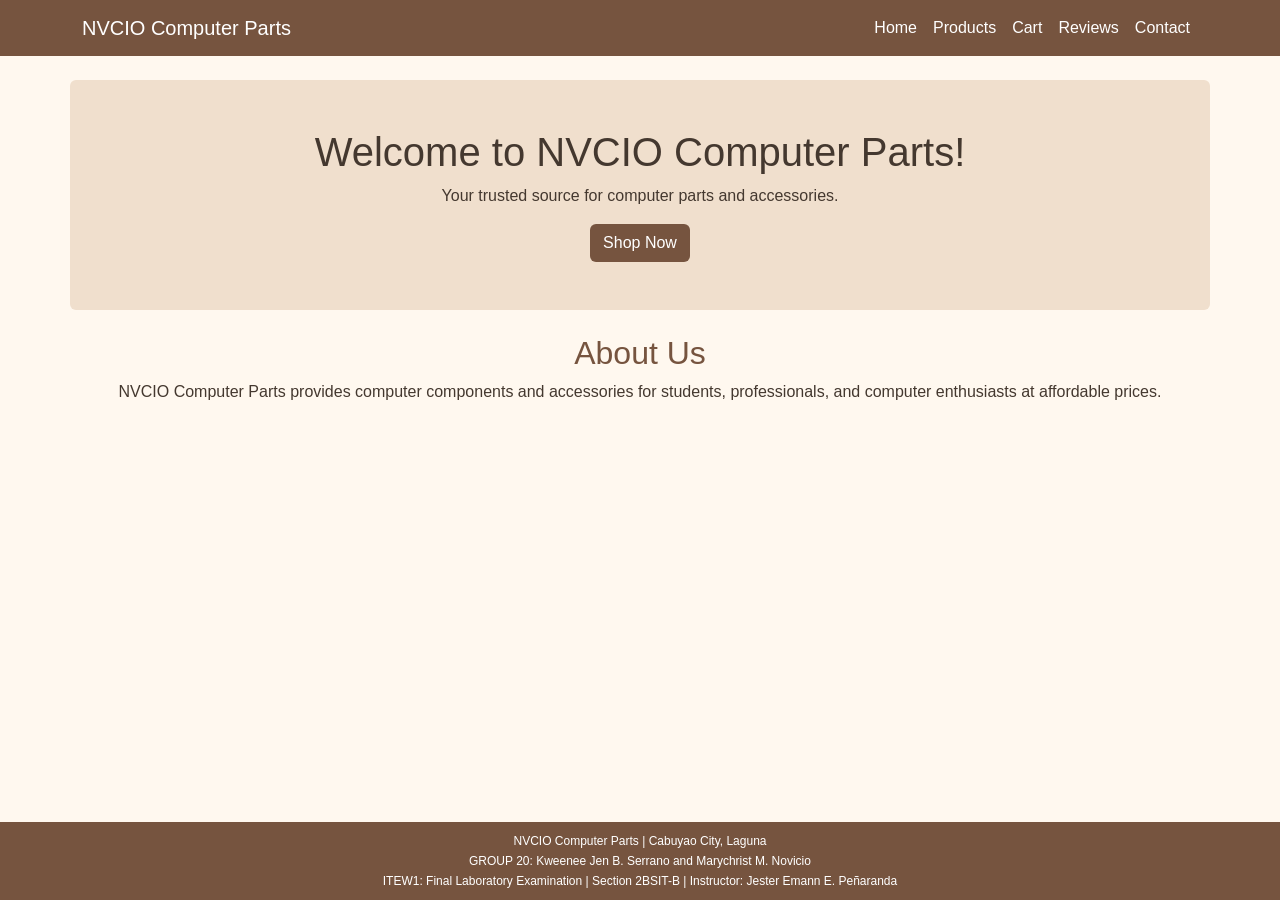
<file: index.html>
<!doctype html>
<html lang="en">
  <head>
    <meta charset="UTF-8" />
    <meta name="viewport" content="width=device-width, initial-scale=1" />
    <title>NVCIO Computer Parts - Home</title>
    <link
      href="https://cdn.jsdelivr.net/npm/bootstrap@5.3.3/dist/css/bootstrap.min.css"
      rel="stylesheet"
    />
    <link rel="stylesheet" href="style.css" />
  </head>
  <body>
    <nav class="navbar navbar-expand-lg navbar-dark sticky-top">
      <div class="container">
        <a class="navbar-brand" href="index.html">NVCIO Computer Parts</a>
        <button
          class="navbar-toggler"
          data-bs-toggle="collapse"
          data-bs-target="#nav"
          aria-label="Toggle navigation"
        >
          <span class="navbar-toggler-icon"></span>
        </button>
        <div id="nav" class="collapse navbar-collapse">
          <ul class="navbar-nav ms-auto">
            <li><a class="nav-link active" href="index.html">Home</a></li>
            <li><a class="nav-link" href="products.html">Products</a></li>
            <li><a class="nav-link" href="products.html#cart">Cart</a></li>
            <li><a class="nav-link" href="reviews.html">Reviews</a></li>
            <li><a class="nav-link" href="contact.html">Contact</a></li>
          </ul>
        </div>
      </div>
    </nav>

    <header class="container text-center p-5 my-4 rounded">
      <h1>Welcome to NVCIO Computer Parts!</h1>
      <p>Your trusted source for computer parts and accessories.</p>
      <a href="products.html" class="btn btn-brown">Shop Now</a>
    </header>

    <main class="container">
      <section class="about-us text-center mb-5">
        <h2>About Us</h2>
        <p>
          NVCIO Computer Parts provides computer components and accessories for
          students, professionals, and computer enthusiasts at affordable
          prices.
        </p>
      </section>
    </main>

    <footer class="site-footer text-center p-2 mt-4">
      <p>NVCIO Computer Parts | Cabuyao City, Laguna</p>
      <p>GROUP 20: Kweenee Jen B. Serrano and Marychrist M. Novicio</p>
      <p>
        ITEW1: Final Laboratory Examination | Section 2BSIT-B | Instructor:
        Jester Emann E. Peñaranda
      </p>
    </footer>

    <script src="https://cdn.jsdelivr.net/npm/bootstrap@5.3.3/dist/js/bootstrap.bundle.min.js"></script>
  </body>
</html>
</file>
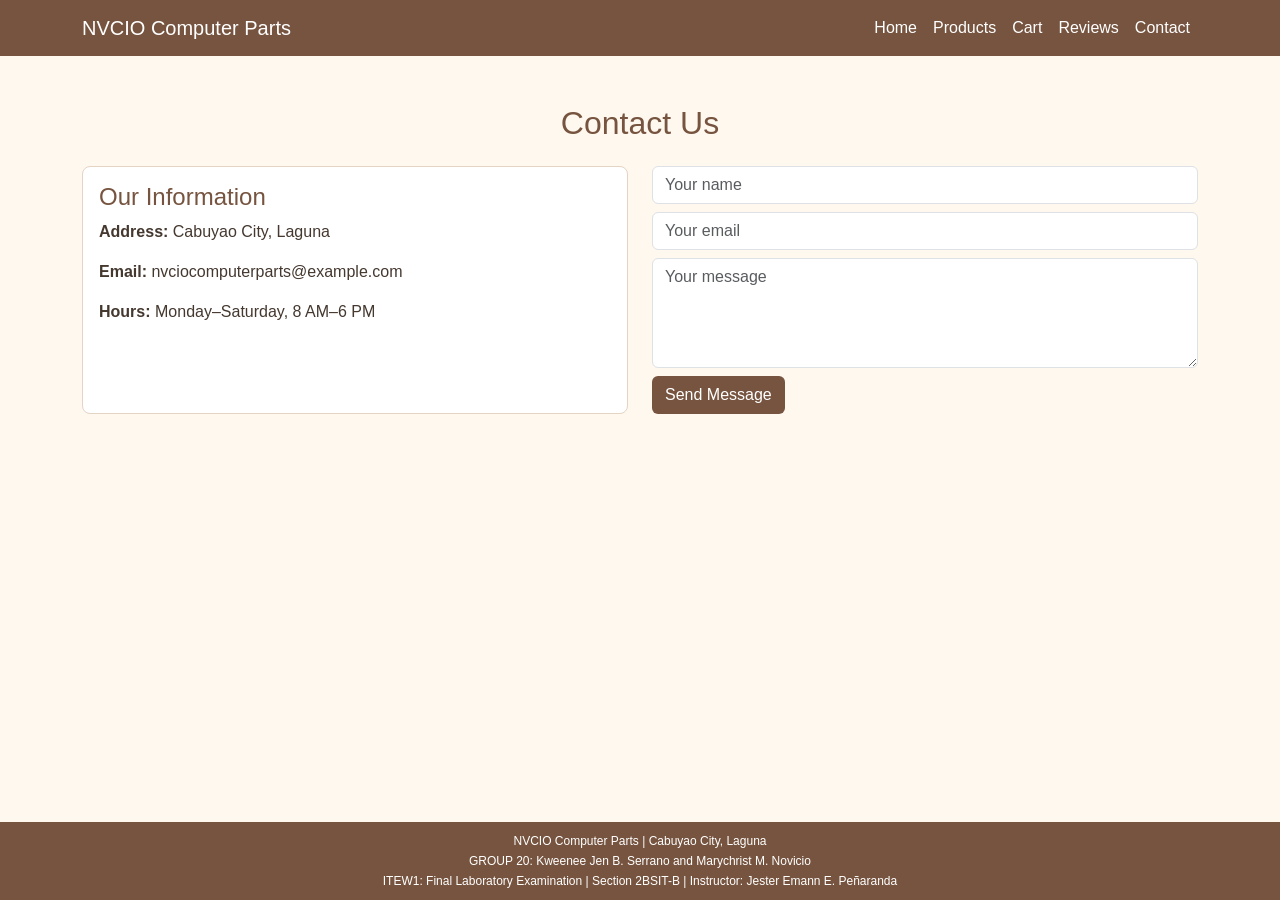
<file: contact.html>
<!doctype html>
<html lang="en">
  <head>
    <meta charset="UTF-8" />
    <meta name="viewport" content="width=device-width, initial-scale=1" />
    <title>NVCIO Computer Parts - Contact</title>
    <link
      href="https://cdn.jsdelivr.net/npm/bootstrap@5.3.3/dist/css/bootstrap.min.css"
      rel="stylesheet"
    />
    <link rel="stylesheet" href="style.css" />
  </head>
  <body>
    <nav class="navbar navbar-expand-lg navbar-dark sticky-top">
      <div class="container">
        <a class="navbar-brand" href="index.html">NVCIO Computer Parts</a>
        <button
          class="navbar-toggler"
          data-bs-toggle="collapse"
          data-bs-target="#nav"
          aria-label="Toggle navigation"
        >
          <span class="navbar-toggler-icon"></span>
        </button>
        <div id="nav" class="collapse navbar-collapse">
          <ul class="navbar-nav ms-auto">
            <li><a class="nav-link" href="index.html">Home</a></li>
            <li><a class="nav-link" href="products.html">Products</a></li>
            <li><a class="nav-link" href="products.html#cart">Cart</a></li>
            <li><a class="nav-link" href="reviews.html">Reviews</a></li>
            <li><a class="nav-link active" href="contact.html">Contact</a></li>
          </ul>
        </div>
      </div>
    </nav>

    <main class="container py-5">
      <section class="mb-5">
        <h2 class="text-center mb-4">Contact Us</h2>

        <div class="row g-4">
          <div class="col-md-6">
            <article class="contact-info p-3 h-100">
              <h4>Our Information</h4>
              <p><strong>Address:</strong> Cabuyao City, Laguna</p>
              <p><strong>Email:</strong> nvciocomputerparts@example.com</p>
              <p><strong>Hours:</strong> Monday–Saturday, 8 AM–6 PM</p>
            </article>
          </div>

          <div class="col-md-6">
            <form id="contact-form">
              <input
                class="form-control mb-2"
                type="text"
                placeholder="Your name"
                required
              />
              <input
                class="form-control mb-2"
                type="email"
                placeholder="Your email"
                required
              />
              <textarea
                class="form-control mb-2"
                placeholder="Your message"
                rows="4"
                required
              ></textarea>
              <button type="submit" class="btn btn-brown">Send Message</button>
            </form>
          </div>
        </div>
      </section>
    </main>

    <footer class="site-footer text-center p-2 mt-4">
      <p>NVCIO Computer Parts | Cabuyao City, Laguna</p>
      <p>GROUP 20: Kweenee Jen B. Serrano and Marychrist M. Novicio</p>
      <p>
        ITEW1: Final Laboratory Examination | Section 2BSIT-B | Instructor:
        Jester Emann E. Peñaranda
      </p>
    </footer>

    <script src="https://cdn.jsdelivr.net/npm/bootstrap@5.3.3/dist/js/bootstrap.bundle.min.js"></script>
    <script src="script.js"></script>
  </body>
</html>
</file>
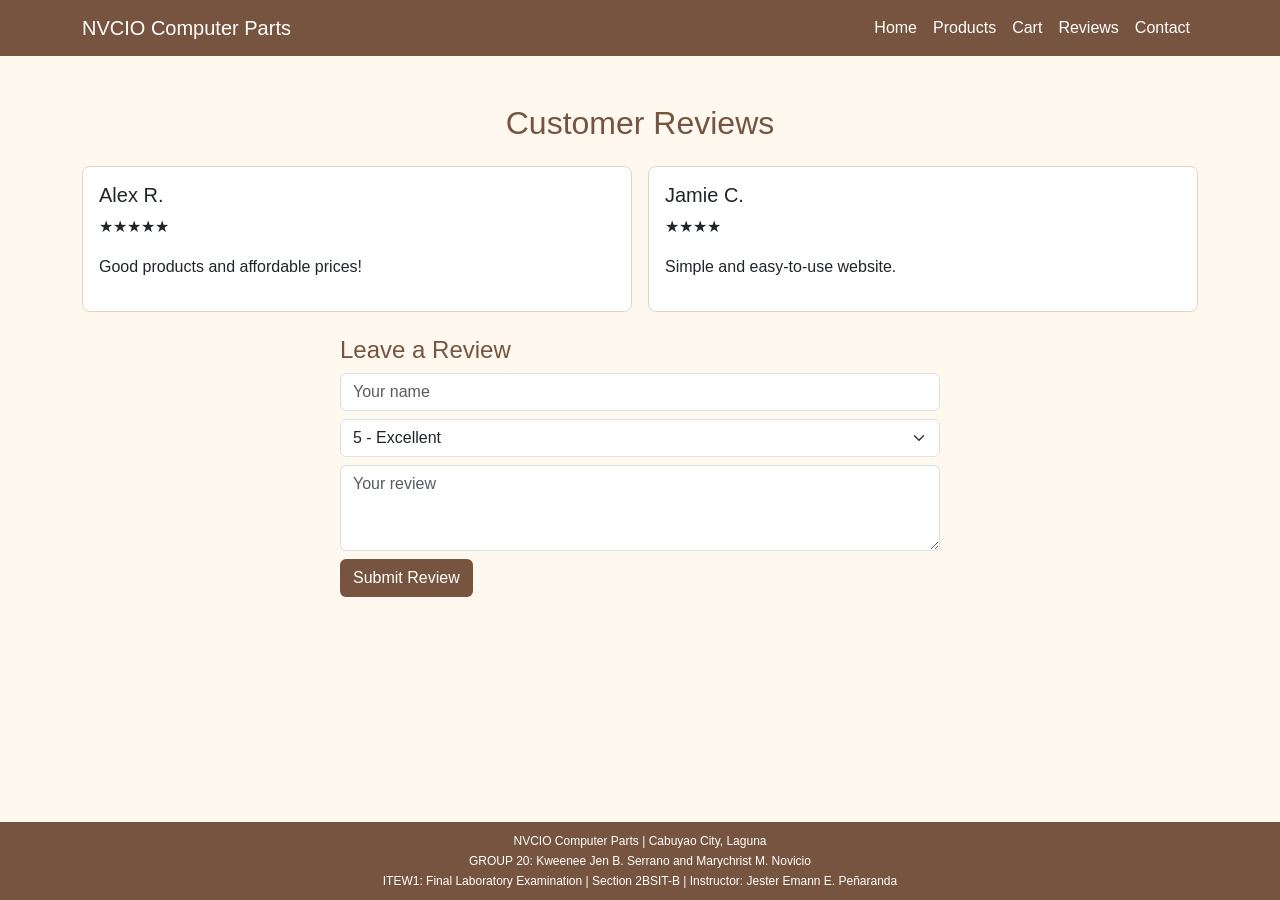
<file: reviews.html>
<!doctype html>
<html lang="en">
  <head>
    <meta charset="UTF-8" />
    <meta name="viewport" content="width=device-width, initial-scale=1" />
    <title>NVCIO Computer Parts - Reviews</title>
    <link
      href="https://cdn.jsdelivr.net/npm/bootstrap@5.3.3/dist/css/bootstrap.min.css"
      rel="stylesheet"
    />
    <link rel="stylesheet" href="style.css" />
  </head>
  <body>
    <nav class="navbar navbar-expand-lg navbar-dark sticky-top">
      <div class="container">
        <a class="navbar-brand" href="index.html">NVCIO Computer Parts</a>
        <button
          class="navbar-toggler"
          data-bs-toggle="collapse"
          data-bs-target="#nav"
          aria-label="Toggle navigation"
        >
          <span class="navbar-toggler-icon"></span>
        </button>
        <div id="nav" class="collapse navbar-collapse">
          <ul class="navbar-nav ms-auto">
            <li><a class="nav-link" href="index.html">Home</a></li>
            <li><a class="nav-link" href="products.html">Products</a></li>
            <li><a class="nav-link" href="products.html#cart">Cart</a></li>
            <li><a class="nav-link active" href="reviews.html">Reviews</a></li>
            <li><a class="nav-link" href="contact.html">Contact</a></li>
          </ul>
        </div>
      </div>
    </nav>

    <main class="container py-5">
      <section class="mb-5">
        <h2 class="text-center mb-4">Customer Reviews</h2>
        <div id="review-list" class="row g-3 mb-4"></div>

        <form id="review-form" class="review-form mx-auto">
          <h4>Leave a Review</h4>
          <input
            id="review-name"
            class="form-control mb-2"
            placeholder="Your name"
            maxlength="60"
            required
          />

          <select
            id="review-rating"
            class="form-select mb-2"
            aria-label="Rating"
          >
            <option value="5">5 - Excellent</option>
            <option value="4">4 - Very Good</option>
            <option value="3">3 - Good</option>
            <option value="2">2 - Fair</option>
            <option value="1">1 - Poor</option>
          </select>

          <textarea
            id="review-message"
            class="form-control mb-2"
            placeholder="Your review"
            rows="3"
            required
          ></textarea>
          <button type="submit" class="btn btn-brown">Submit Review</button>
        </form>
      </section>
    </main>

    <footer class="site-footer text-center p-2 mt-4">
      <p>NVCIO Computer Parts | Cabuyao City, Laguna</p>
      <p>GROUP 20: Kweenee Jen B. Serrano and Marychrist M. Novicio</p>
      <p>
        ITEW1: Final Laboratory Examination | Section 2BSIT-B | Instructor:
        Jester Emann E. Peñaranda
      </p>
    </footer>

    <script src="https://cdn.jsdelivr.net/npm/bootstrap@5.3.3/dist/js/bootstrap.bundle.min.js"></script>
    <script src="script.js"></script>
  </body>
</html>
</file>
<file: style.css>
body {
    min-height: 100vh;
    display: flex;
    flex-direction: column;
    background: #fff8ef;
    color: #44382f;
    font-family: Arial, sans-serif;
}

main { flex: 1; }

.navbar, .site-footer {
    background: #76543f;
    color: white;
}

.navbar-brand, .navbar .nav-link { color: white; }
.navbar .nav-link:hover { color: #f2d5b5; }

header { background: #f0dfcd; }
h2, h4 { color: #76543f; }

.btn-brown {
    background: #76543f;
    color: white;
}

.btn-brown:hover {
    background: #5d4030;
    color: white;
}

.card, .contact-info {
    background: white;
    border: 1px solid #e4d4c4;
    border-radius: 8px;
}

#product-list img {
    width: 100%;
    height: 160px;
    object-fit: contain;
    padding: 10px;
}

.table-brown th {
    background: #76543f;
    color: white;
}

.stars { color: #b17a24; }
.review-form { max-width: 600px; }

.site-footer {
    padding: 8px !important;
    font-size: 12px;
}

.site-footer p { margin: 2px 0; }

@media (max-width: 600px) {
    .navbar-nav { padding-top: 8px; }
    #product-list img { height: 130px; }
    .table { font-size: 12px; }
}
</file>
